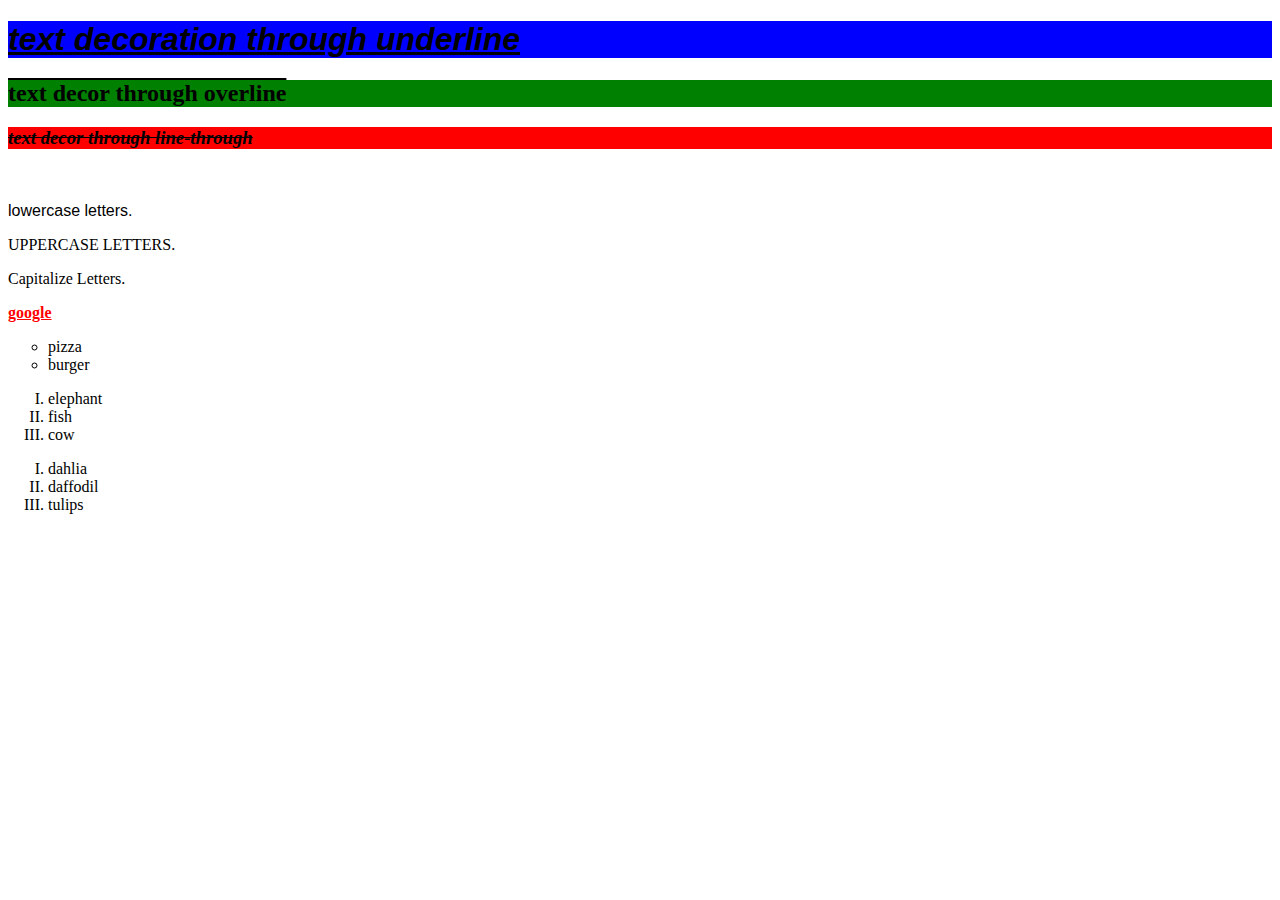
<file: q3.html>
<!DOCTYPE html>
<html>
<head>
   <title>text</title>
   <link href="./q3.css" rel="stylesheet">
</head>
<body>
  <h1>text decoration through underline</h1>
  <h2>text decor through overline</h2>
  <h3>text decor through line-through</h3>
  <br>
  <p class="a">lowercase letters.</p>
  <p class="b">uppercase letters.</p>
  <p class="c">capitalize letters.</p>
  <b><a href="https://www.google.co.in/">google</a></b>
  <ul>
  <li>pizza</li>
  <li>burger</li>
  </ul>
  <ol>
  <li>elephant</li>
  <li>fish</li>
  <li>cow</li>
  </ol>
  <ol class="d">
    <li>dahlia</li>
    <li>daffodil</li>
    <li>tulips</li>
  </ol>
</body>
</html>
</file>
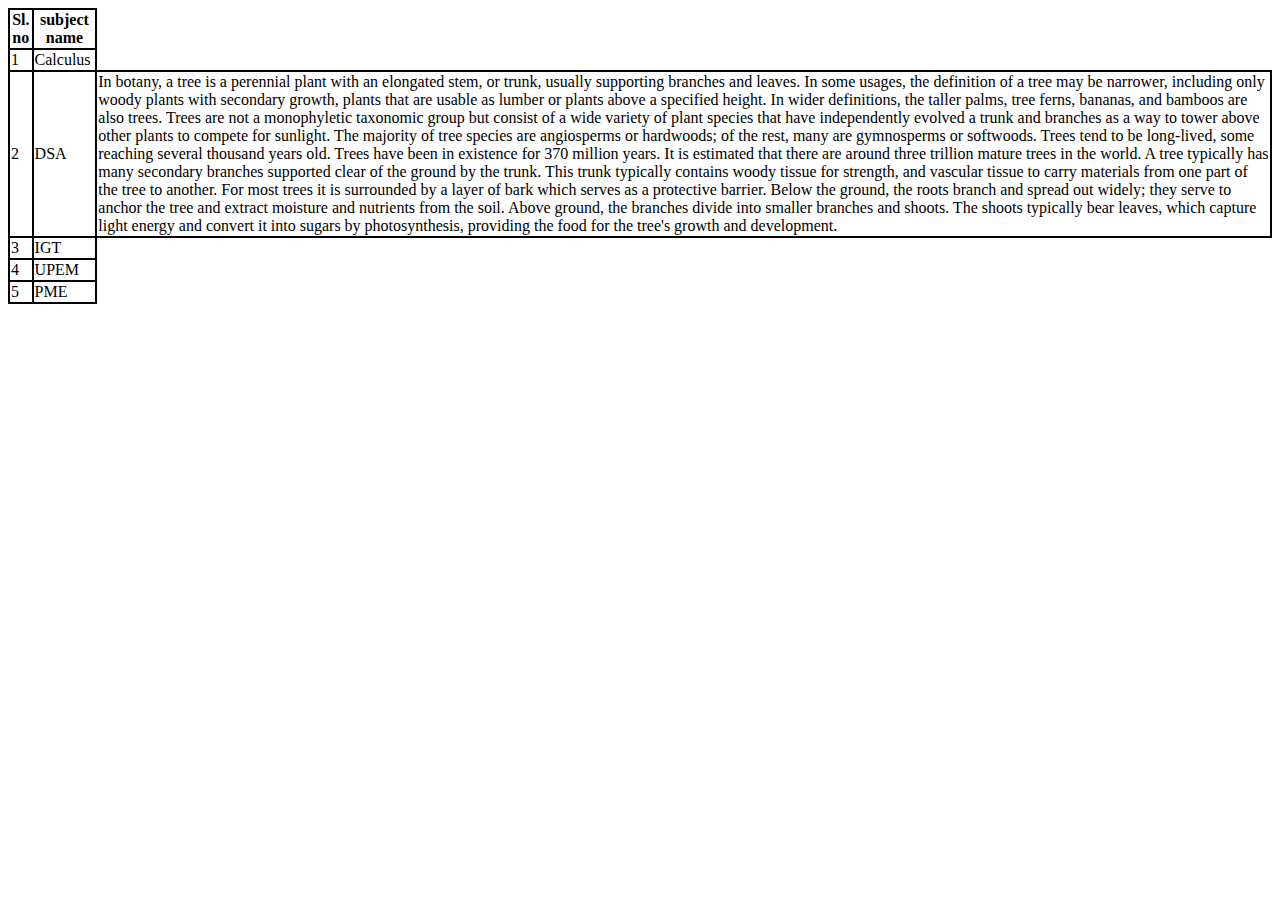
<file: q4.html>
<!DOCTYPe html>
<html>
  <head>
     <style>
         td,th{
            border: 2px solid;
           } 
          table{
            border-collapse:collapse;
            width:100%;        
          }   
     </style>
  </head>
  <body>
    <div style="overflow-x:auto;">
     <table>
        <tr>
           <th>Sl. no</th>
           <th>subject name</th>
        </tr>
        <tr>
           <td>1</td>
           <td>Calculus</td>
           <!--<td><img src="https://cdn.britannica.com/98/214598-050-9879F2FA/giant-sequoia-tree-Sequoia-National-Park-California.jpg"></td>-->
        </tr>
        <tr>
           <td>2</td>
           <td>DSA</td>
           <td>In botany, a tree is a perennial plant with an elongated stem, or trunk, usually supporting branches and leaves. In some usages, the definition of a tree may be narrower, including only woody plants with secondary growth, plants that are usable as lumber or plants above a specified height. In wider definitions, the taller palms, tree ferns, bananas, and bamboos are also trees.

Trees are not a monophyletic taxonomic group but consist of a wide variety of plant species that have independently evolved a trunk and branches as a way to tower above other plants to compete for sunlight. The majority of tree species are angiosperms or hardwoods; of the rest, many are gymnosperms or softwoods. Trees tend to be long-lived, some reaching several thousand years old. Trees have been in existence for 370 million years. It is estimated that there are around three trillion mature trees in the world.

A tree typically has many secondary branches supported clear of the ground by the trunk. This trunk typically contains woody tissue for strength, and vascular tissue to carry materials from one part of the tree to another. For most trees it is surrounded by a layer of bark which serves as a protective barrier. Below the ground, the roots branch and spread out widely; they serve to anchor the tree and extract moisture and nutrients from the soil. Above ground, the branches divide into smaller branches and shoots. The shoots typically bear leaves, which capture light energy and convert it into sugars by photosynthesis, providing the food for the tree's growth and development.</td>
        </tr>
        <tr>
           <td>3</td>
           <td>IGT</td>
        </tr>
        <tr>
            <td>4</td>
            <td>UPEM</td>
        </tr>
        <tr>
           <td>5</td>
           <td>PME</td>
        </tr>   
     </table>
     </div>
  </body>
</html>
</file>
<file: q3.css>
h1{
  text-decoration:underline;
  background-color:blue;
  font-family:Arial, Helvetica, sans-serif;
  font-style:italic;
  }
h2{
  text-decoration:overline;
  background-color:green;
  font-style:normal;
  }
h3{
  text-decoration:line-through;
  background-color:red;
  font-style:oblique;
  }
.a{
  text-transform:lowercase;
  font-family:Arial, Helvetica, sans-serif;
  }
.b{
  text-transform:uppercase;
  font-family:“Times New Roman”, Times, serif;
  }
.c{
  text-transform:capitalize;
  }
a:link{
   color:red;
   }
a:visited{
   color:blue;
   }
a:hover{
   color:green
   }
a:active{
   color:yellow;
   }
ul{
  list-style-type:circle;
  }
ol{
  list-style-type:upper-roman;
  }
.d{
  list-style-image:url('https://www.vhv.rs/dpng/d/498-4986654_vieta-list-style-icon-png-transparent-png.png');
  height:2px;
  wodth:2px;
  }
  }
</file>
